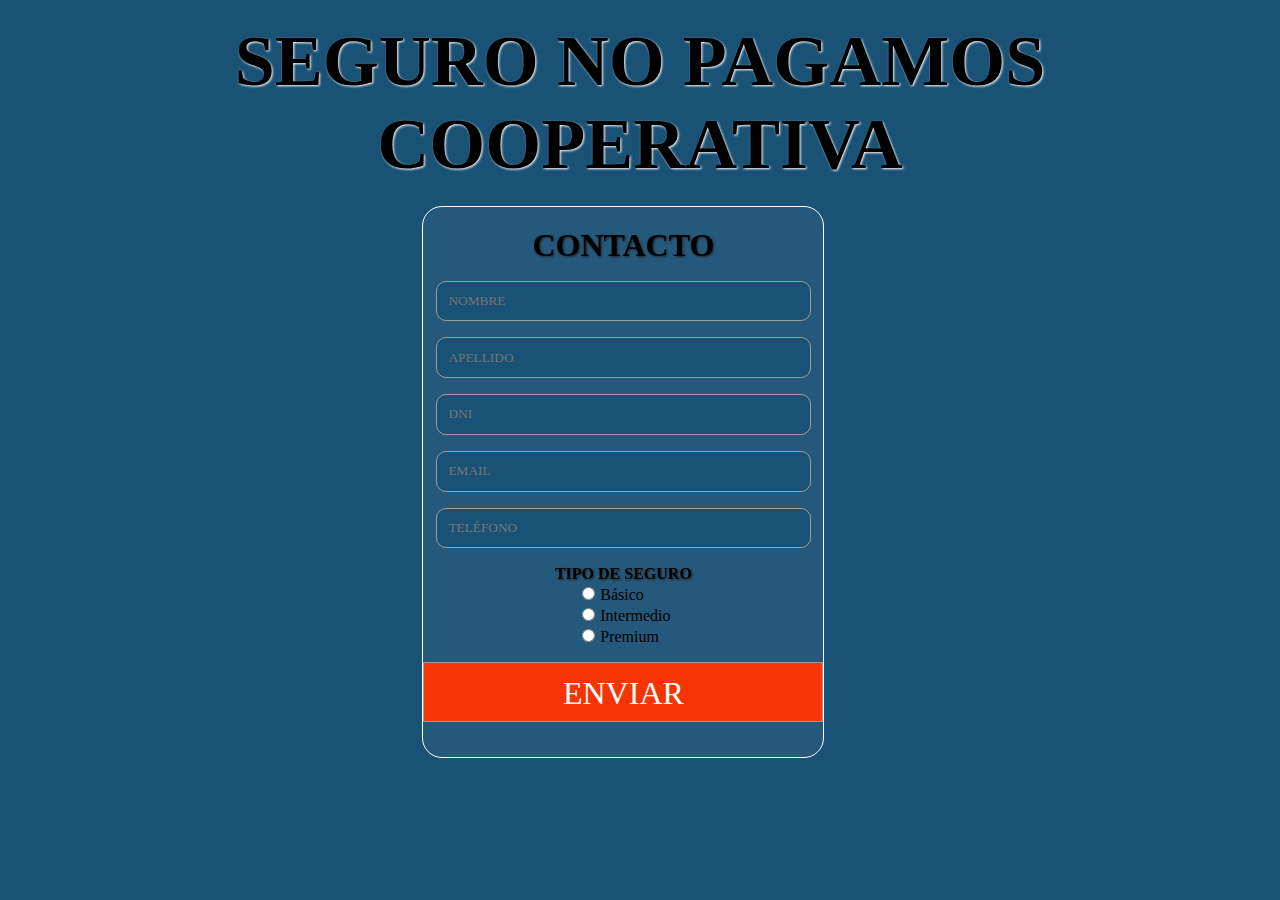
<file: Clase1/trettel_unidad1/index.html>
<!DOCTYPE html>
<html lang="en">

<head>
    <meta charset="UTF-8">
    <meta name="viewport" content="width=device-width, initial-scale=1.0">
    <link rel="stylesheet" href="./style.css">
    <title>Contacto | UTN Desarrollo para móviles</title>

</head>

<body>
    <header>
        <h1>Seguro No Pagamos Cooperativa</h1>
    </header>
    <main>
        <section>
            <form action="javascript:;" onsubmit="enviar(this)">
                <div class="container">
                    <h1 id="title">Contacto</h1>
                    <div class="form-control">
                        <label class="label" for="name"></label>
                        <input class="placeholder" type="name" id="name" placeholder="NOMBRE" required />
                    </div>

                    <div class="form-control">
                        <label class="label" for="surname"></label>
                        <input class="placeholder" type="surname" id="surname" placeholder="APELLIDO" required />
                    </div>

                    <div class="form-control">
                        <label class="label" for="dni"></label>
                        <input class="placeholder" type="dni" id="dni" placeholder="DNI" required />
                    </div>

                    <div class="form-control">
                        <label class="label" for="email"></label>
                        <input class="placeholder" type="email" id="email" placeholder="EMAIL" required />
                    </div>

                    <div class="form-control">
                        <label class="label" for="phone"></label>
                        <input class="placeholder" type="phone" id="phone" placeholder="TELÉFONO" />
                    </div>

                    <div class="tipoSeguroList">
                        <ul><h4>Tipo de seguro</h4>
                            <BLOCKQUOTE>
                            <li class="opcionesCobertura">
                                <input class="inp_rad" type="radio" onclick="apareceTexto(span1, span2, span3 )" id="rad1" name="opcion" value="1"><label for="rad1" class="opciones_label">Básico <span class="valor" id="span1" >$500</span></label>
                            </li>
                            <li class="opcionesCobertura">
                                <input class="inp_rad" type="radio" onclick="apareceTexto(span2, span1, span3)" id="rad2" name="opcion" value="2"><label for="rad2" class="opciones_label">Intermedio <span class="valor" id="span2">$1000</span></label>
                            </li>
                            <li class="opcionesCobertura">
                                <input class="inp_rad" type="radio" onclick="apareceTexto(span3, span1, span2)" id="rad3" name="opcion" value="3"><label for="rad3" class="opciones_label">Premium <span class="valor" id="span3">$1500</span></label>
                            </li>
                        </BLOCKQUOTE>
                        </ul>
                    </div>
                    <input type="submit" value="Enviar" class="submit-btn">

                </div>
            </form>
        </section>
    </main>
</body>

</html>

<script src="./tipoSeguro.js"></script>
</file>
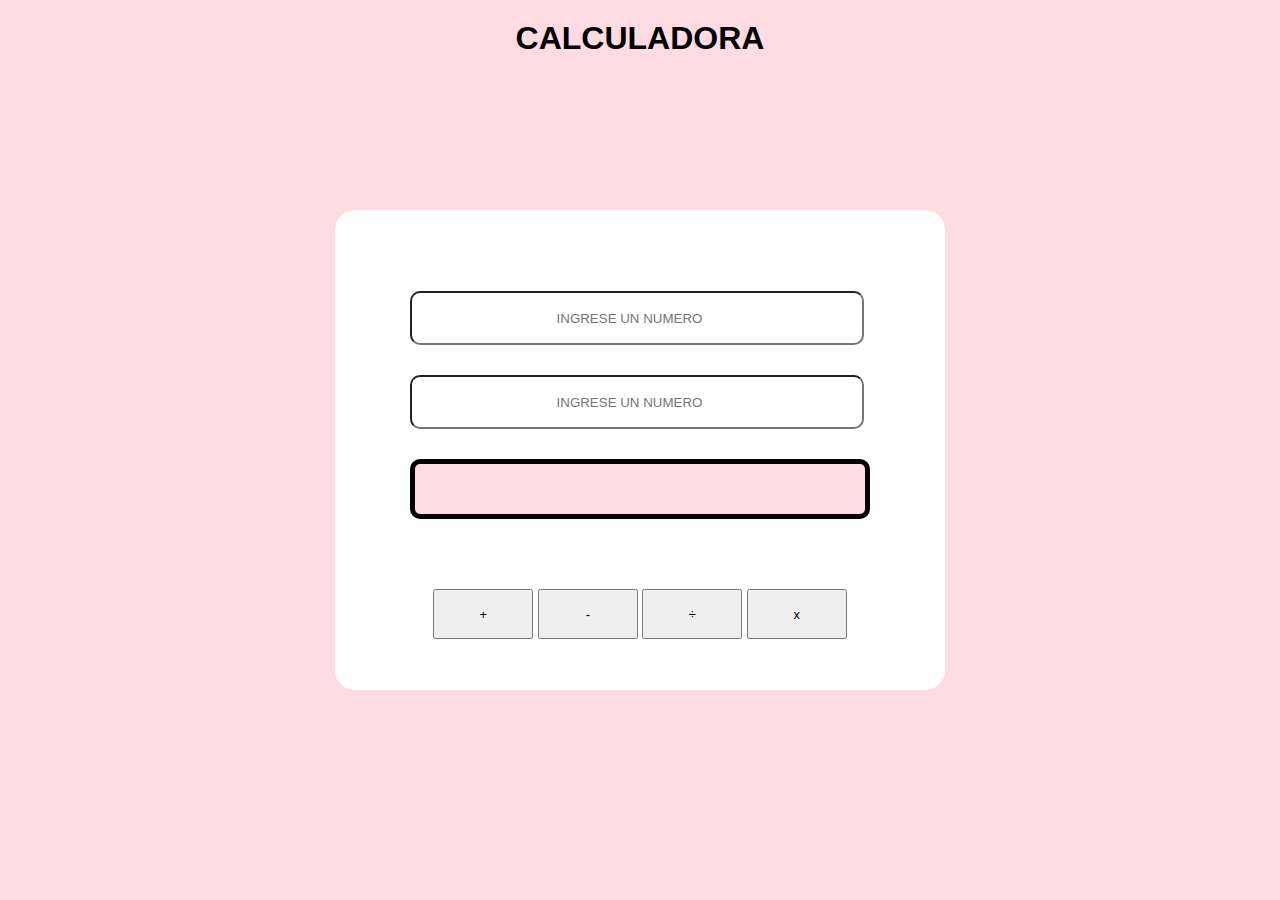
<file: Clase2/Ejercicio2.html>
<!DOCTYPE html>
<html lang="en">

<head>
    <meta charset="UTF-8">
    <meta name="viewport" content="width=device-width, initial-scale=1.0">
    <link rel="stylesheet" href="./Ejercicio2.css">
    <title>CALCULADORA</title>
</head>

<body>
    <header>
        <h1>CALCULADORA</h1>
    </header>
    <main>
        <section class="tipo_inputs">
            <input type="number" placeholder="INGRESE UN NUMERO"  id="num1">
            <input type="number" placeholder="INGRESE UN NUMERO" id="num2">
            <br>
            <p type="text" id="resultado" name="resultado"> </p>
        </section>

        <section id="operandos_btn">
            <button value="sumar" id="sumar">+</button>
            <button value="restar" id="restar">-</button>
            <button value="dividir" id="dividir">÷</button>
            <button value="multiplicar" id="multiplicar">x</button>
        </section>

    </main>


</body>
<script src="./Ejercicio2.js"></script>
</html>
</file>
<file: Clase1/trettel_unidad1/style.css>
*{
    margin: 0;
    padding: 0;
    font-family: Cambria, Cochin, Georgia, Times, 'Times New Roman', serif;
}

body{
    background-color:  rgb(26, 82, 118);
}

header h1 {
    text-align: center;
    text-transform: uppercase;
    font-size: 4.5rem;
    margin: 20px 0;
    filter: drop-shadow(1px 1px 1px white)
}

.container{
    width: 400px;
    height: 550px;
    display: flex;
    flex-direction: column;
    align-items: center;
    flex-wrap: wrap;
    margin: 0 33%;
    background-color: rgba(243, 243, 243, 5%);
    gap: 3%;
    border-radius: 20px;
    border: 1px solid white;
}

#title{
    text-align: center;
    text-transform: uppercase;
    font-size: 2rem;
    margin-top: 20px;
    filter: drop-shadow(1px 1px 1px #212121)

}

.tipoSeguroList ul li{
    list-style: none;
}

input .placeholder{
    width: 400px;
}

.opcionesCobertura{
    flex-direction:row;
    padding: 3px  0 0 50px;
}

.inp_rad,
button,
.submit-btn {
    cursor: pointer;
}

.valor { 
    visibility: hidden;
}

.placeholder,
.submit-btn{
    background-color: rgb(26, 82, 118);
    border-radius: 10px;
    color:white;
    border: 1px solid #9e9e9e;
    padding: .7rem;
    width: 350px;
}

.submit-btn{
    width: 400px;
    height: 60px;
    background-color:rgb(246, 52, 4);
    border-radius: 0;
    text-align: center;
    text-transform: uppercase;
    font-size: 2rem;
}

ul > h4 {
    text-align: center;
    text-transform: uppercase;
    filter: drop-shadow(1px 1px 1px #212121)
}

.opciones_label{
    padding: 0 0 0 5px;
}
</file>
<file: Clase2/Ejercicio2.css>
*{
    padding: 0;
    margin: 0;
    font-family: 'Lucida Sans', 'Lucida Sans Regular', 'Lucida Grande', 'Lucida Sans Unicode', Geneva, Verdana, sans-serif;

}

body{
    background-color: #fedce2;
    
}

header h1{
    text-align: center;
    margin-top: 20px;
}

main{
    position: absolute;
    top: 50%;
    left: 50%;
    transform: translate(-50%, -50%);
    background-color: white;
    border-radius: 20px;
    width: 500px;
    height: 450px;

    display: flex;
    flex-direction: column;
    justify-content: center;
    align-items: center;
    padding: 30px 55px 0 55px;
}

section{
margin: 20px;
}


input,
p{
    width: 450px;
    height: 50px;
    border-radius: 10px;
    margin-bottom: 30px;
}

input,
.operandos_btn,
#resultado{
    
    text-align: center;
    
}

.operandos_btn{
    display: flex;
    justify-content: space-around;
    width: 400px;
    

}

button{
    width: 100px;
    height: 50px;
    font-size: .8rem;

}

#resultado{
    border: solid thick;
    background-color: #fedce2;
    height: 50px;
    font-size: 2rem;
}
</file>
